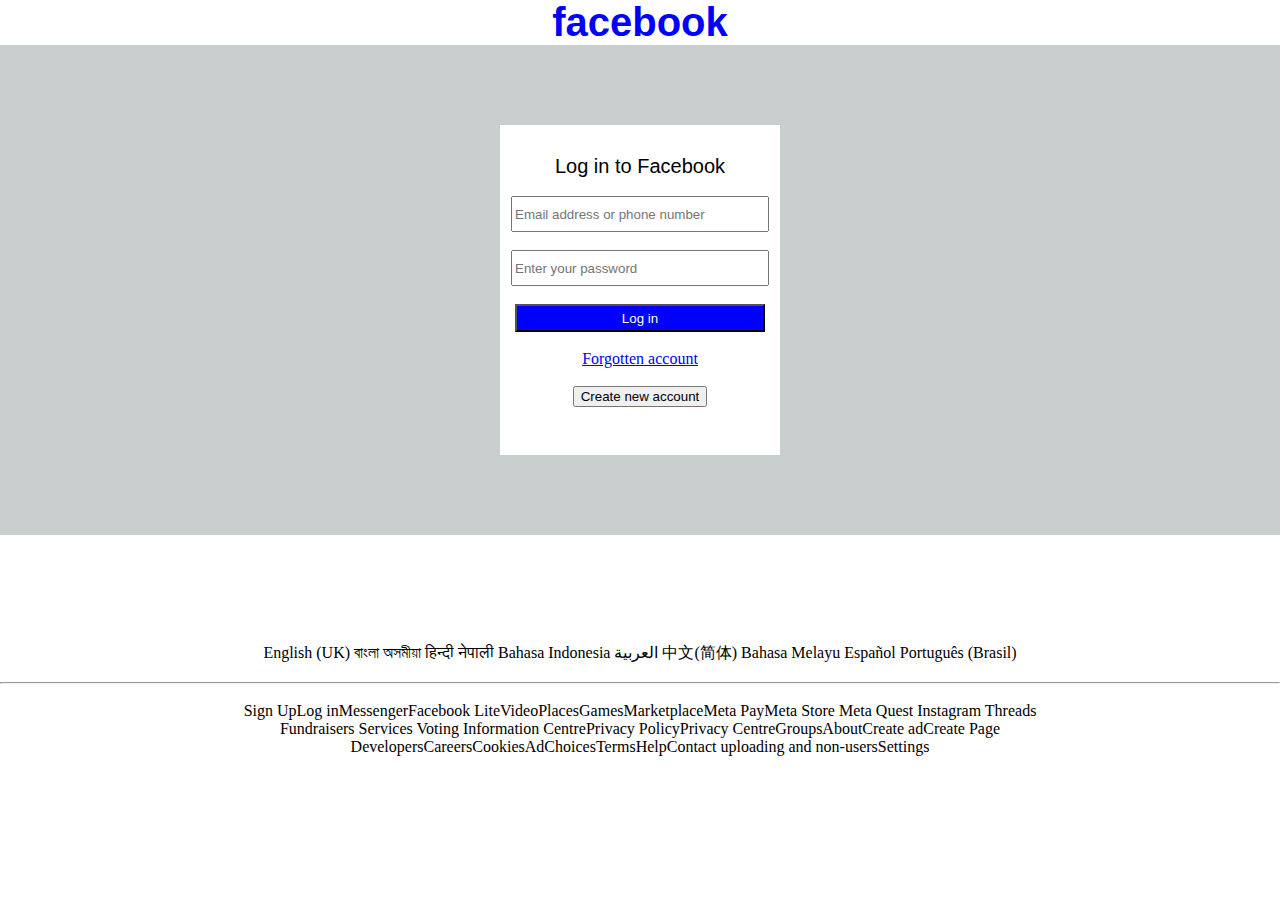
<file: index.html>
<!DOCTYPE html>
<html lang="en">
<head>
    <meta charset="UTF-8">
    <meta name="viewport" content="width=device-width, initial-scale=1.0">
    <title>Make Website Repository</title>
    <link rel="shortcut icon" href="./facebook-removebg-preview.png" type="image/x-icon">
    <link rel="stylesheet" href="Styles/style.css">
  
</head>
<body>
    <div class="a">
        <h2 id="c">facebook</h2>
        <div class="b">

            <div>
               <p id="d">
                Log in to Facebook
               </p>
                <br>
                <input class="f" type="email" width="400px" placeholder="Email address or phone number">
                <br>
                <br>
                <input class="f" type="password" placeholder="Enter your password">
                <br>
                <br>
                <a href="https://www.facebook.com/me"><button class="e">Log in</button></a>
                <br>
                <br>
                <div>
                    <a href="searchmail.html">Forgotten account</a>
                    <br>
                    <br>
                    <button>Create new account</button>
                </div>
            </div>
        </div>
    </div>
    <br>
    <br><br>
    <br><br><br>
    <div class="aline">
        <p>English (UK)
            বাংলা
            অসমীয়া
            हिन्दी
            नेपाली
            Bahasa Indonesia
            العربية
            中文(简体)
            Bahasa Melayu
            Español
            Português (Brasil)
            </p>
            <br>
            <hr>
            <br>
            <p>Sign UpLog inMessengerFacebook LiteVideoPlacesGamesMarketplaceMeta PayMeta Store Meta Quest Instagram Threads <br>Fundraisers Services Voting Information CentrePrivacy PolicyPrivacy  CentreGroupsAboutCreate adCreate Page <br>DevelopersCareersCookiesAdChoicesTermsHelpContact uploading and non-usersSettings</p>
    </div>
    <br><br><br>
</body>
</html>
</file>
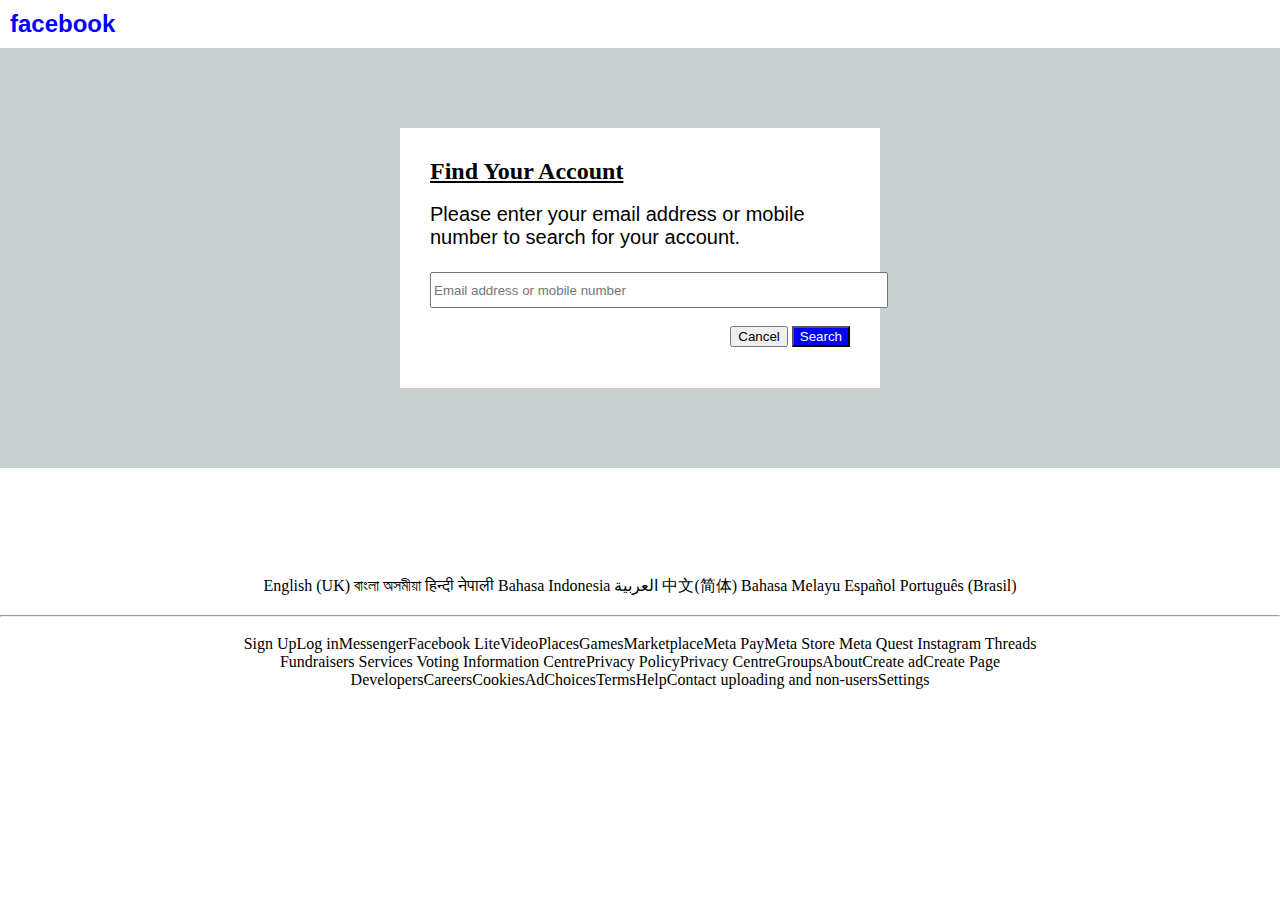
<file: searchmail.html>
<!DOCTYPE html>
<html lang="en">
<head>
    <meta charset="UTF-8">
    <meta name="viewport" content="width=device-width, initial-scale=1.0">
    <title>Forgotten password । Can't Log in</title>
    <link rel="shortcut icon" href="facebook-removebg-preview.png" type="image/x-icon">
    <link rel="stylesheet" href="Style/Style.css">
</head>
<body>
    <div>
        <h2 id="s">facebook</h2>
    </div>
    
    <div class="a">
        <div class="b">
            <h2 id="m">Find Your Account</h2>
            <br>
            <div id="n">
                <p>Please enter your email address or mobile number to search for your account.
                </p>
                <br>
    
            </div>
            <div>
                <input class="g" type="email" placeholder="Email address or mobile number">
            </div>
            <br>
            <div id="l">
                <button>Cancel</button>
                <button id="o">Search</button>
            </div>
        </div>
    </div>
    <br>
    <br><br>
    <br><br><br>
    <div class="aline">
        <p>English (UK)
            বাংলা
            অসমীয়া
            हिन्दी
            नेपाली
            Bahasa Indonesia
            العربية
            中文(简体)
            Bahasa Melayu
            Español
            Português (Brasil)
            </p>
            <br>
            <hr>
            <br>
            <p>Sign UpLog inMessengerFacebook LiteVideoPlacesGamesMarketplaceMeta PayMeta Store Meta Quest Instagram Threads <br>Fundraisers Services Voting Information CentrePrivacy PolicyPrivacy  CentreGroupsAboutCreate adCreate Page <br>DevelopersCareersCookiesAdChoicesTermsHelpContact uploading and non-usersSettings</p>
    </div>
    <br><br><br>
</body>
</html>
</file>
<file: Styles/style.css>
*{
     margin: 0px; 
    /* margin: 5px 40px 5px 40px; */
    
}
.a{
    /* background-color: white;  */
    text-align: center;
    /* color: blue; */
    /* margin: 0px; */
}
.b{
    /* background-color: white;
    /* margin: 400px; */
    /* padding: 20px; */
    /* border: 20px solid rgb(221, 250, 250); */ 
    border:80px solid rgb(201, 207, 207);
    border-left: 500px solid rgb(201, 207, 207); 
    border-right: 500px solid rgb(201, 207, 207);
   
    
    /* background-color: rgb(235, 231, 228); */
    height: 300px;
    /* padding:30px;  */
    padding-top: 30px;
    
 
}
#c{
    color: blue;
    font-size: 40px;
    font-family:'Franklin Gothic Medium', 'Arial Narrow', Arial, sans-serif;
}
#d{
    font-size:20px;
    font-family: 'Gill Sans', 'Gill Sans MT', Calibri, 'Trebuchet MS', sans-serif;
    text-align: center;
}
.e{
    background-color: blue;
    color: white;
    width: 250px;
    height: 28px;
}
.f{
    width: 250px;
    height: 30px;
}
.aline{
    text-align: center;
}
</file>
<file: Style/Style.css>
.a{

    border:80px solid rgb(201, 207, 207);
    border-left: 400px solid rgb(201, 207, 207); 
    border-right: 400px solid rgb(201, 207, 207);
   
    
    /* background-color: rgb(235, 231, 228); */
    height: 200px;
     padding:30px;  
    
}
.b{
    /* text-align: center; */
    /* background-color: white; */
    /* background-position: center; */ 
    
}

*{
    margin: 0px;
}
#s{
    margin: 10px;
    color: blue;
    font-family: 'Franklin Gothic Medium', 'Arial Narrow', Arial, sans-serif;
}
.g{
    height: 30px;
    width: 450px;
    /* text-decoration-line: underline;   */

}
#k{

}
#l{
     
    text-align: right;
}
#o{
     background-color: blue; 
     color: white;
}
#n{
    font-size: 20px;
    /* text-decoration: underline; */
    font-family:'Gill Sans', 'Gill Sans MT', Calibri, 'Trebuchet MS', sans-serif
}
#m{
    text-decoration: underline ;
}

.aline{
    text-align: center;
}
</file>
